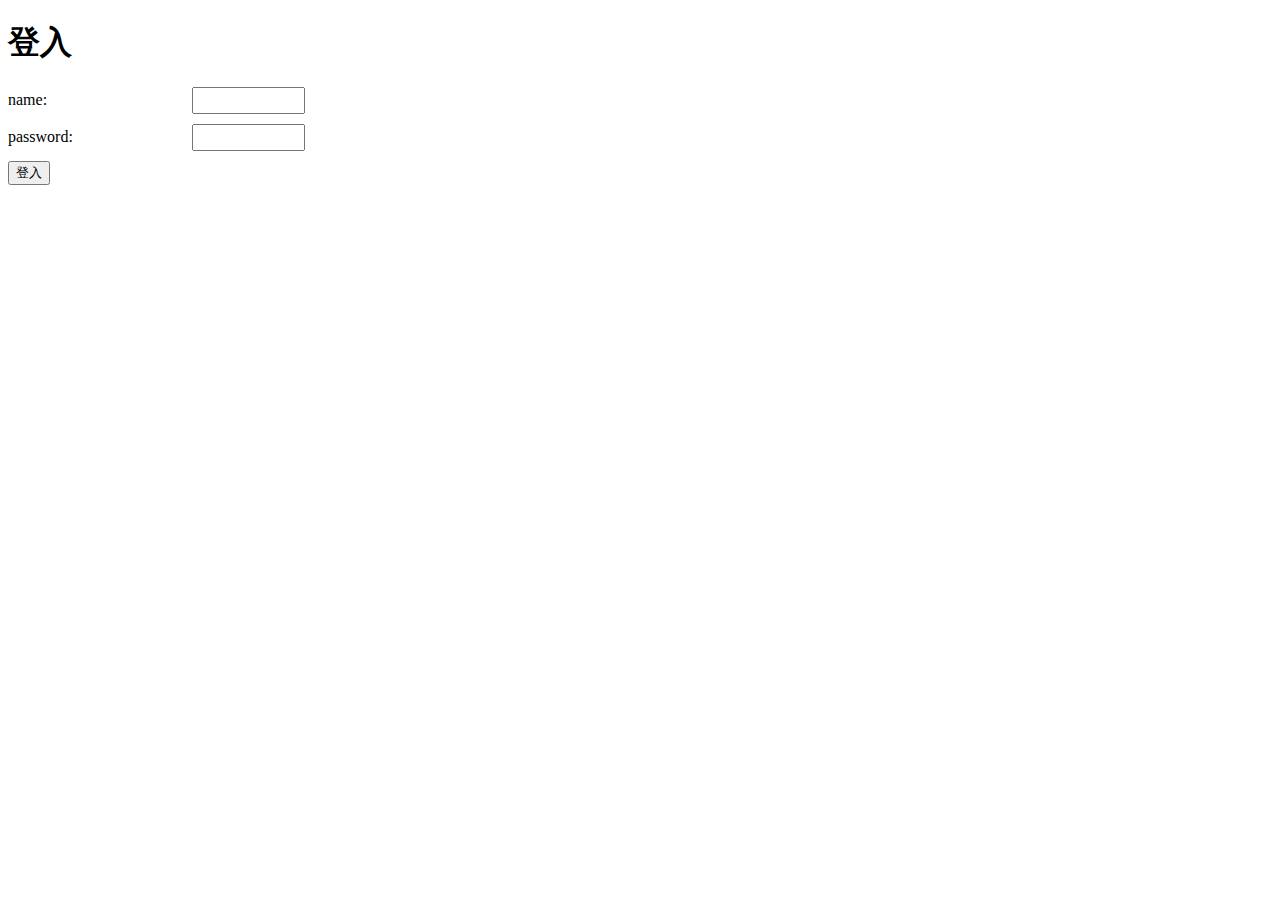
<file: login.html>
<!DOCTYPE html>
<html lang="en">
<head>
    <meta charset="UTF-8">
    <meta name="viewport" content="width=device-width, initial-scale=1.0">
    <title>登入</title>
    <link rel="stylesheet" href="./static/login/style.css"> 
    <script src="./static/config.js"></script>
    <script src="./static/login/main.js" type="module"></script>
</head>
<body>
    <h1>登入</h1>

    <div class="form">

        <div class="form-row">
            <label for="name">name:</label>
            <!--   類型        id        name        必填     大小     -->
            <input type="text" id="name" name="name" required size="10" />
        </div>

        <div class="form-row">
            <label for="password">password:</label>
            <input type="password" id="password" name="password" required size="10" />
        </div>
        
        <div class="form-row">
            <button id="login">登入</button>
        </div>

        <div id="loading" style="position:fixed;inset:0;display:none;align-items:center;justify-content:center;background:rgba(0,0,0,.35);z-index:9999;">
            <div style="display:flex;align-items:center;gap:12px;padding:16px 20px;border-radius:12px;background:#111;color:#fff;">
                <div style="width:18px;height:18px;border:3px solid #fff;border-right-color:transparent;border-radius:50%;animation:spin 0.8s linear infinite;"></div>
                <div>Loading...</div>
            </div>
        </div>

    </div>

</body>
</html>
</file>
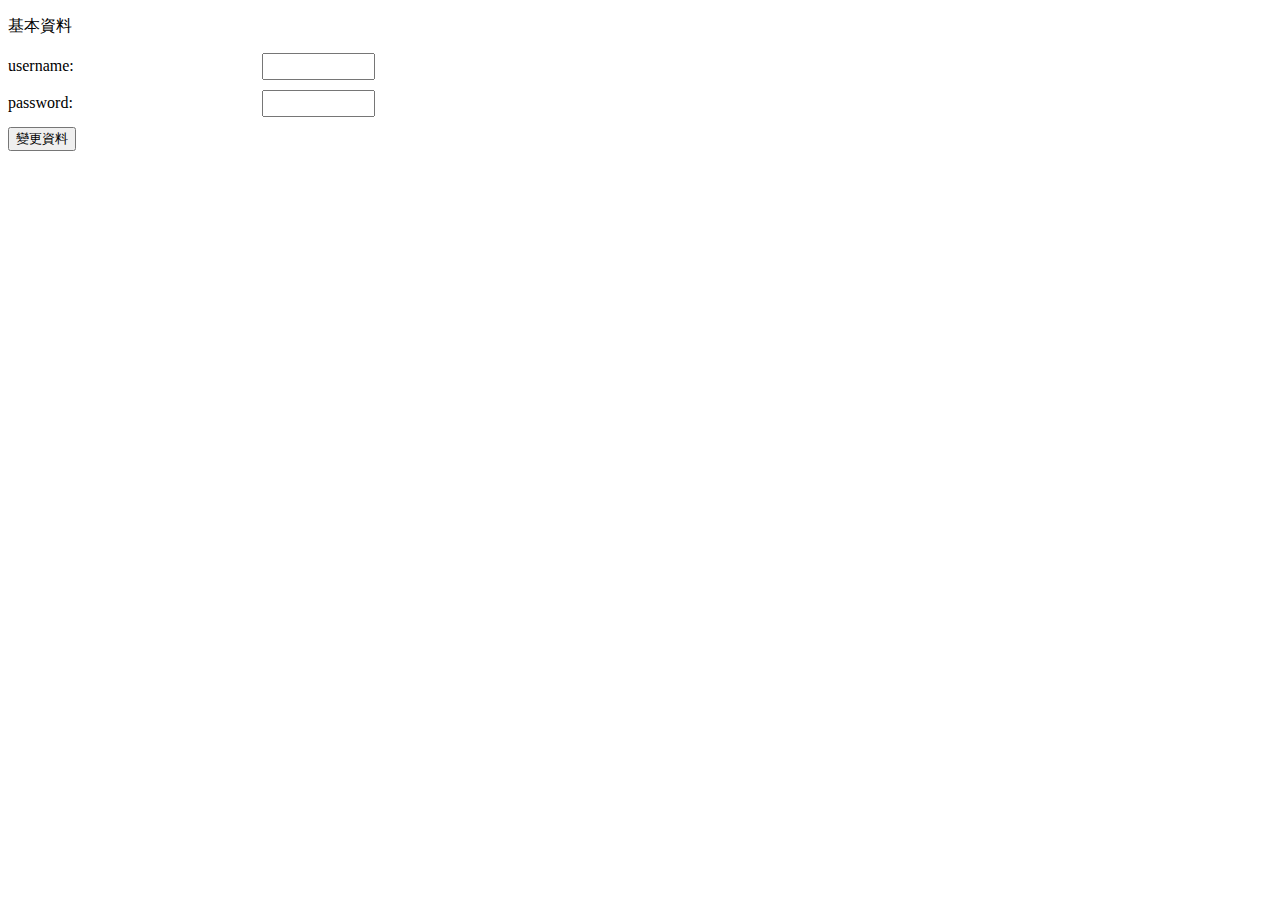
<file: profile.html>
<!DOCTYPE html>
<html lang="en">
<head>
    <meta charset="UTF-8">
    <meta name="viewport" content="width=device-width, initial-scale=1.0">
    <title>首頁</title>
    <link rel="stylesheet" href="./static/profile/style.css"> 
    <script src="./static/config.js"></script>
    <script src="./static/profile/main.js" type="module"></script>
</head>
<body>
    <div class="form">

        <div class="form-row">
            <p>基本資料</p>
        </div>

        <div class="form-row">
            <label for="username">username:</label>
            <!--   類型        id        name        必填     大小     -->
            <input type="text" id="username" name="username" required size="10" readonly/>
        </div>

        <div class="form-row">
            <label for="password">password:</label>
            <input type="password" id="password" name="password" required size="10"/>
        </div>

        <div class="form-row">
            <button id="change">變更資料</button>
        </div>

        <div id="change-area" style="display: none;">

            <div class="form-row">
                <label for="new_password">new password:</label>
                <input type="password" id="new_password" name="new_password" required size="10"/>
            </div>

            <div class="form-row">
                <label for="new_confirm">confirm new password:</label>
                <input type="password" id="new_confirm" name="new_confirm" required size="10"/>
            </div>

            <div class="form-row">
                <button id="confirm">確認變更</button>
            </div>

        </div>

    </div>

    <div id="loading" style="position:fixed;inset:0;display:none;align-items:center;justify-content:center;background:rgba(0,0,0,.35);z-index:9999;">
        <div style="display:flex;align-items:center;gap:12px;padding:16px 20px;border-radius:12px;background:#111;color:#fff;">
            <div style="width:18px;height:18px;border:3px solid #fff;border-right-color:transparent;border-radius:50%;animation:spin 0.8s linear infinite;"></div>
            <div>Loading...</div>
        </div>
    </div>

</body>
</html>
</file>
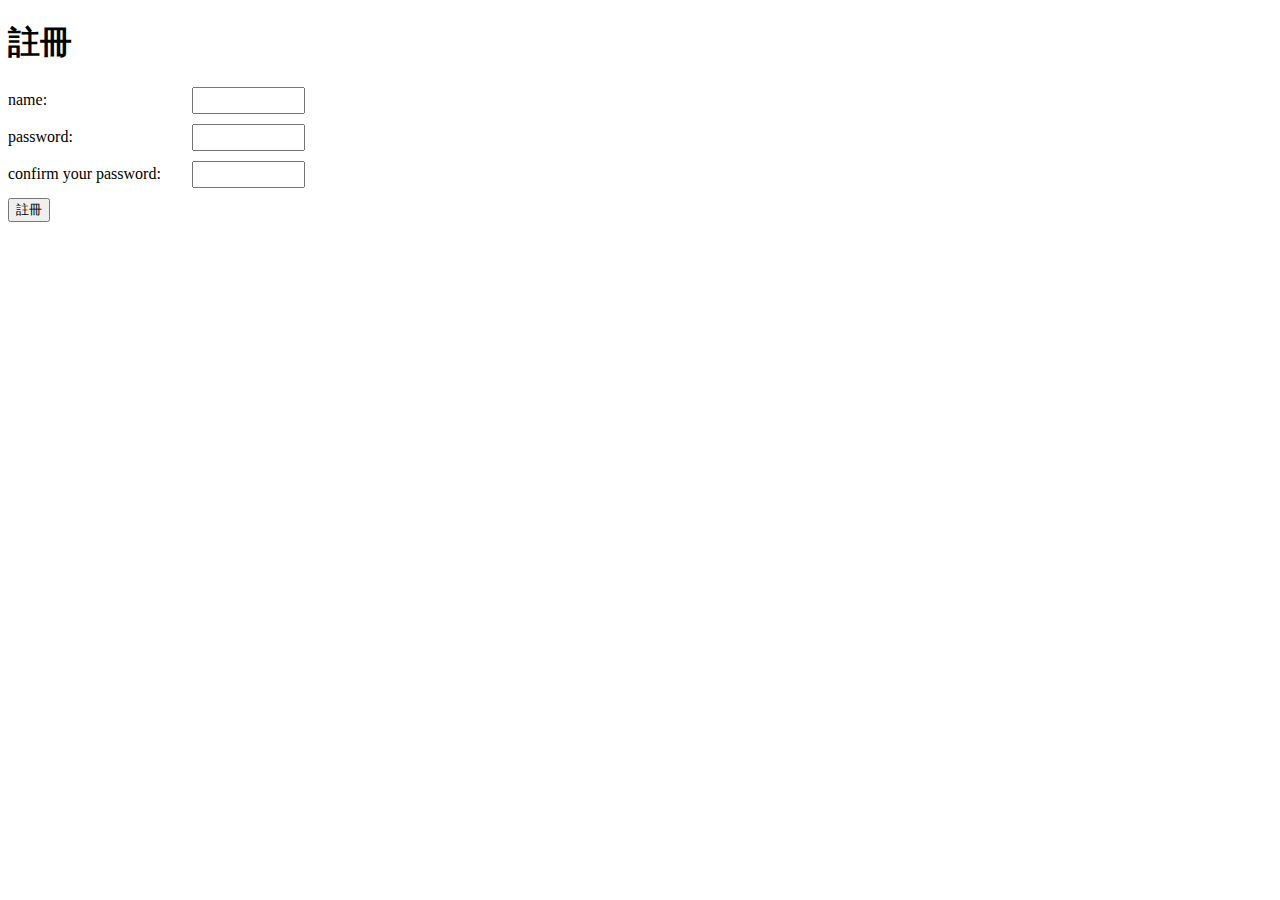
<file: signup.html>
<!DOCTYPE html>
<html lang="en">
<head>
    <meta charset="UTF-8">
    <meta name="viewport" content="width=device-width, initial-scale=1.0">
    <title>註冊</title>
    <link rel="stylesheet" href="./static/signup/style.css"> 
    <script src="./static/config.js"></script>
    <script src="./static/signup/main.js" type="module"></script>
</head>
<body>
    <h1>註冊</h1>

    <div class="form">

        <div class="form-row">
            <label for="name">name:</label>
            <!--   類型        id        name        必填     大小     -->
            <input type="text" id="name" name="name" required size="10" />
        </div>

        <div class="form-row">
            <label for="password">password:</label>
            <input type="password" id="password" name="password" required size="10" />
        </div>

        <div class="form-row">
            <label for="confirm">confirm your password:</label>
            <input type="password" id="confirm" name="confirm" required size="10" />
        </div>
        
        <div class="form-row">
            <button id="signup">註冊</button>
        </div>

    </div>
</body>
</file>
<file: static/login/style.css>
.form {
  margin-top: 10px;        /* 標題跟表單中間留一點空間 */
}

/* 一列一行：label + input */
.form-row {
  margin-bottom: 10px;     /* 每一行之間的距離 */
}

/* 讓三個 label 有固定寬度，input 就會對齊成直線 */
.form-row label {
  display: inline-block;   /* 讓 label 可以設定寬度 */
  width: 180px;            /* 自己調到你覺得漂亮的寬度 */
}

.form-row input {
  padding: 4px 6px;
}
</file>
<file: static/profile/style.css>
.form {
  margin-top: 10px;        /* 標題跟表單中間留一點空間 */
}

/* 一列一行：label + input */
.form-row {
  margin-bottom: 10px;     /* 每一行之間的距離 */
}

/* 讓三個 label 有固定寬度，input 就會對齊成直線 */
.form-row label {
  display: inline-block;   /* 讓 label 可以設定寬度 */
  width: 250px;            /* 自己調到你覺得漂亮的寬度 */
}

/* 讓 input 看起來舒服一點（可選）*/
.form-row input {
  padding: 4px 6px;
}
</file>
<file: static/signup/style.css>
.form {
  margin-top: 10px;        /* 標題跟表單中間留一點空間 */
}

/* 一列一行：label + input */
.form-row {
  margin-bottom: 10px;     /* 每一行之間的距離 */
}

/* 讓三個 label 有固定寬度，input 就會對齊成直線 */
.form-row label {
  display: inline-block;   /* 讓 label 可以設定寬度 */
  width: 180px;            /* 自己調到你覺得漂亮的寬度 */
}

/* 讓 input 看起來舒服一點（可選）*/
.form-row input {
  padding: 4px 6px;
}
</file>
